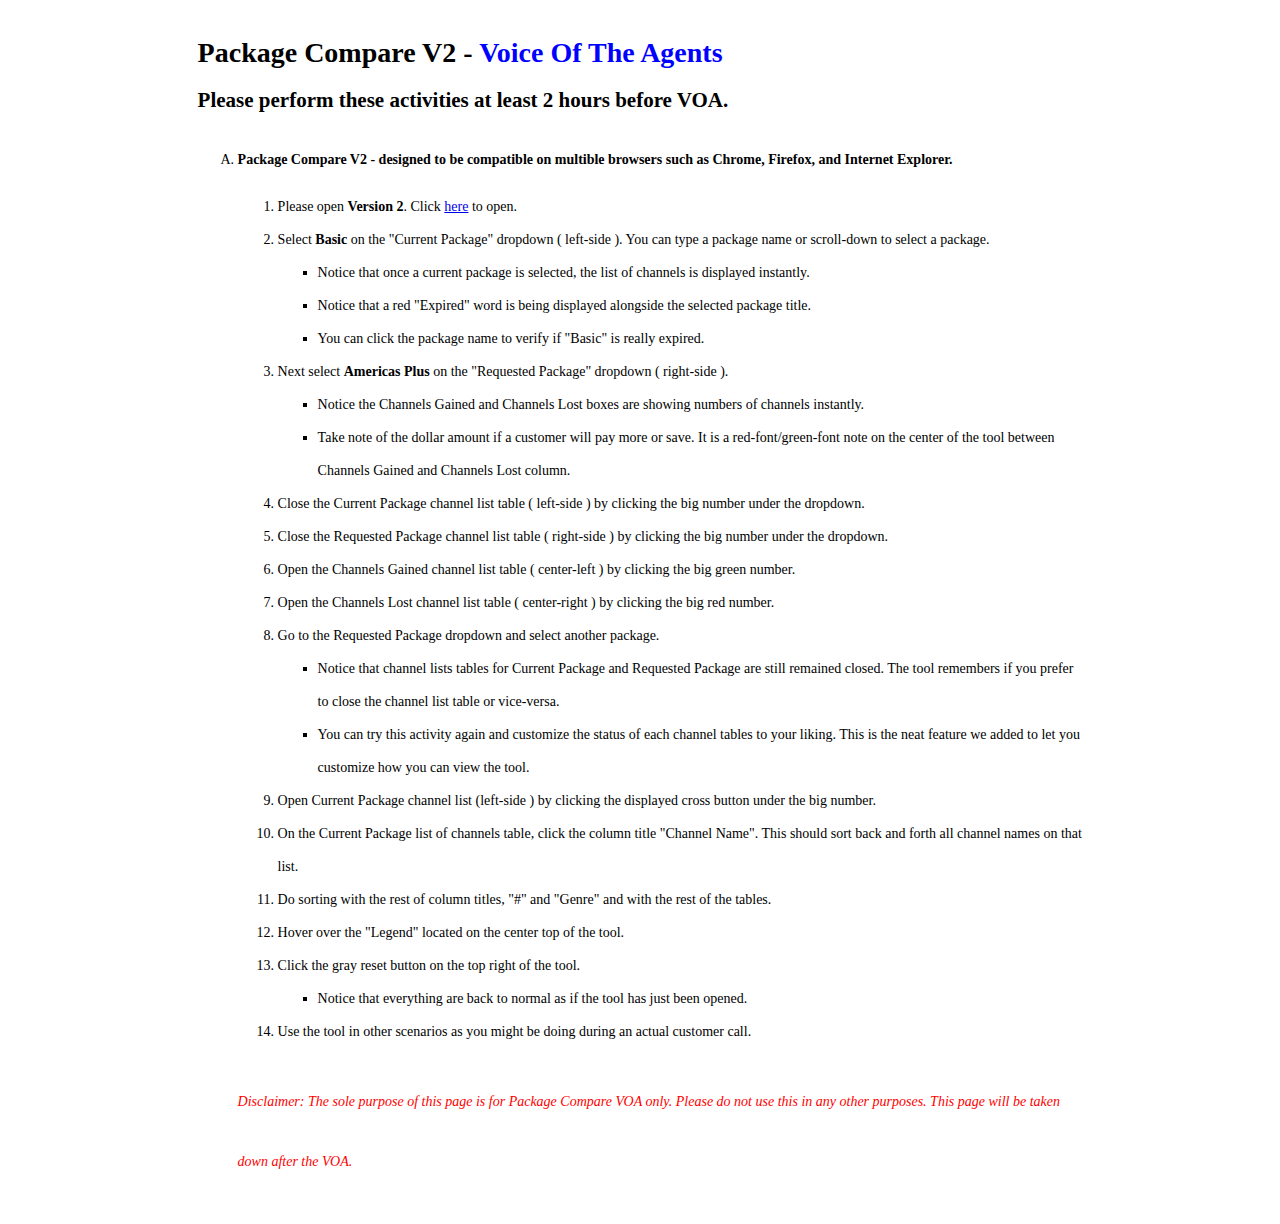
<file: version_two-com/voa.htm>
<!doctype html>
<html lang="en">
<head>
  <meta charset="utf-8">
  <title>Package Compare VOA</title>
  <meta name="description" content="Channel Line-up VOA">
  <meta name="author" content="Joel Capillo">
  <link type="text/css" rel="stylesheet" href="http://agentanswercenterstg.directv.com/en-us/res/system/css/site.css">
  <style>
    body{
        background: none;
        min-width:100px!important;
        font-size: 14px;
    }
    .main{
        width:70%;
        margin-left: auto;
        margin-right: auto;
        padding:10px;
    }
    .main-holder{
        list-style-type:upper-alpha;
        line-height: 60px;
    }
    .version-holder{
        list-style-type:decimal;
        line-height: 33px;
    }
    .header{
        font-weight: bold;
    }
    .disclaimer{
      font-style: italic;
      color: red;
      font-family: 13px;
      padding-top:10px;
    }
    .blue{
      color:blue;
    }
  </style>
</head>
<body>
  <div class="main">
      <h1>Package Compare V2 - <span class="blue">Voice Of The Agents</span></h1>
      <h2>Please perform these activities at least 2 hours before VOA.</h2>      
      <ul class="main-holder">
       <li><span class="header">Package Compare V2 - designed to be compatible on multible browsers such as Chrome, Firefox, and Internet Explorer.</span>
          <ul class="version-holder">
            <li>Please open <b>Version 2</b>. Click <a href="#" onclick="doThis('http://agentanswercenterstg.directv.com/en-us/res/rover_tools/package_compare/version_two/index.htm',937,655);">here</a> to open.</li>
            <li>
              Select <b>Basic</b> on the "Current Package" dropdown ( left-side ). You can type a package name or scroll-down to select a package.
              <ul>
                <li>
                  Notice that once a current package is selected, the list of channels is displayed instantly.
                </li>
                <li>
                  Notice that a red "Expired" word is being displayed alongside the selected package title.
                </li>
                <li>
                  You can click the package name to verify if "Basic" is really expired.
                </li>
              </ul>
            </li>      
            <li>
              Next select <b>Americas Plus</b> on the "Requested Package" dropdown ( right-side ).
              <ul>
                <li>Notice the Channels Gained and Channels Lost boxes are showing numbers of channels instantly.</li>
                 <li>Take note of the dollar amount if a customer will pay more or save. It is a red-font/green-font note on the center of the tool between Channels Gained and Channels Lost column.</li>           
              </ul>
            </li>          
            <li>Close the Current Package channel list table ( left-side ) by clicking the big number under the dropdown.</li>
            <li>Close the Requested Package channel list table ( right-side ) by clicking the big number under the dropdown.</li>
            <li>Open the Channels Gained channel list table ( center-left ) by clicking the big green number.</li>
            <li>Open the Channels Lost channel list table ( center-right ) by clicking the big red number.</li>
            <li>
              Go to the Requested Package dropdown and select another package.
              <ul>
                 <li>Notice that channel lists tables for Current Package and Requested Package are still remained closed. The tool remembers if you prefer to close the channel list table or vice-versa. </li>
                 <li>You can try this activity again and customize the status of each channel tables to your liking. This is the neat feature we added to let you customize how you can view the tool.</li>
              </ul>
            </li>           
            <li>Open Current Package channel list (left-side ) by clicking the displayed cross button under the big number.</li>
            <li>On the Current Package list of channels table, click the column title "Channel Name". This should sort back and forth all channel names on that list.</li>
            <li>Do sorting with the rest of column titles, "#" and "Genre" and with the rest of the tables.</li>
            <li>Hover over the "Legend" located on the center top of the tool.</li>            
            <li>
              Click the gray reset button on the top right of the tool.
              <ul>
                <li>Notice that everything are back to normal as if the tool has just been opened.</li>            
              </ul>
            </li>
            <li>
              Use the tool in other scenarios as you might be doing during an actual customer call.
            </li>
       </li>
      </ul>
      <p class="disclaimer">
        Disclaimer: The sole purpose of this page is for Package Compare VOA only. Please do not use this in any other purposes. This page will be taken down after the VOA.
      </p>
  </div>
  <script>
       function doThis(url,width,height) {
            window.open(url,'channelWin','status=no,toolbar=no,menubar=no,resizable=no,scrollbars=no,height='+height+ ',width='+width+',center');
        }
  </script>
</body>
</html>
</file>
